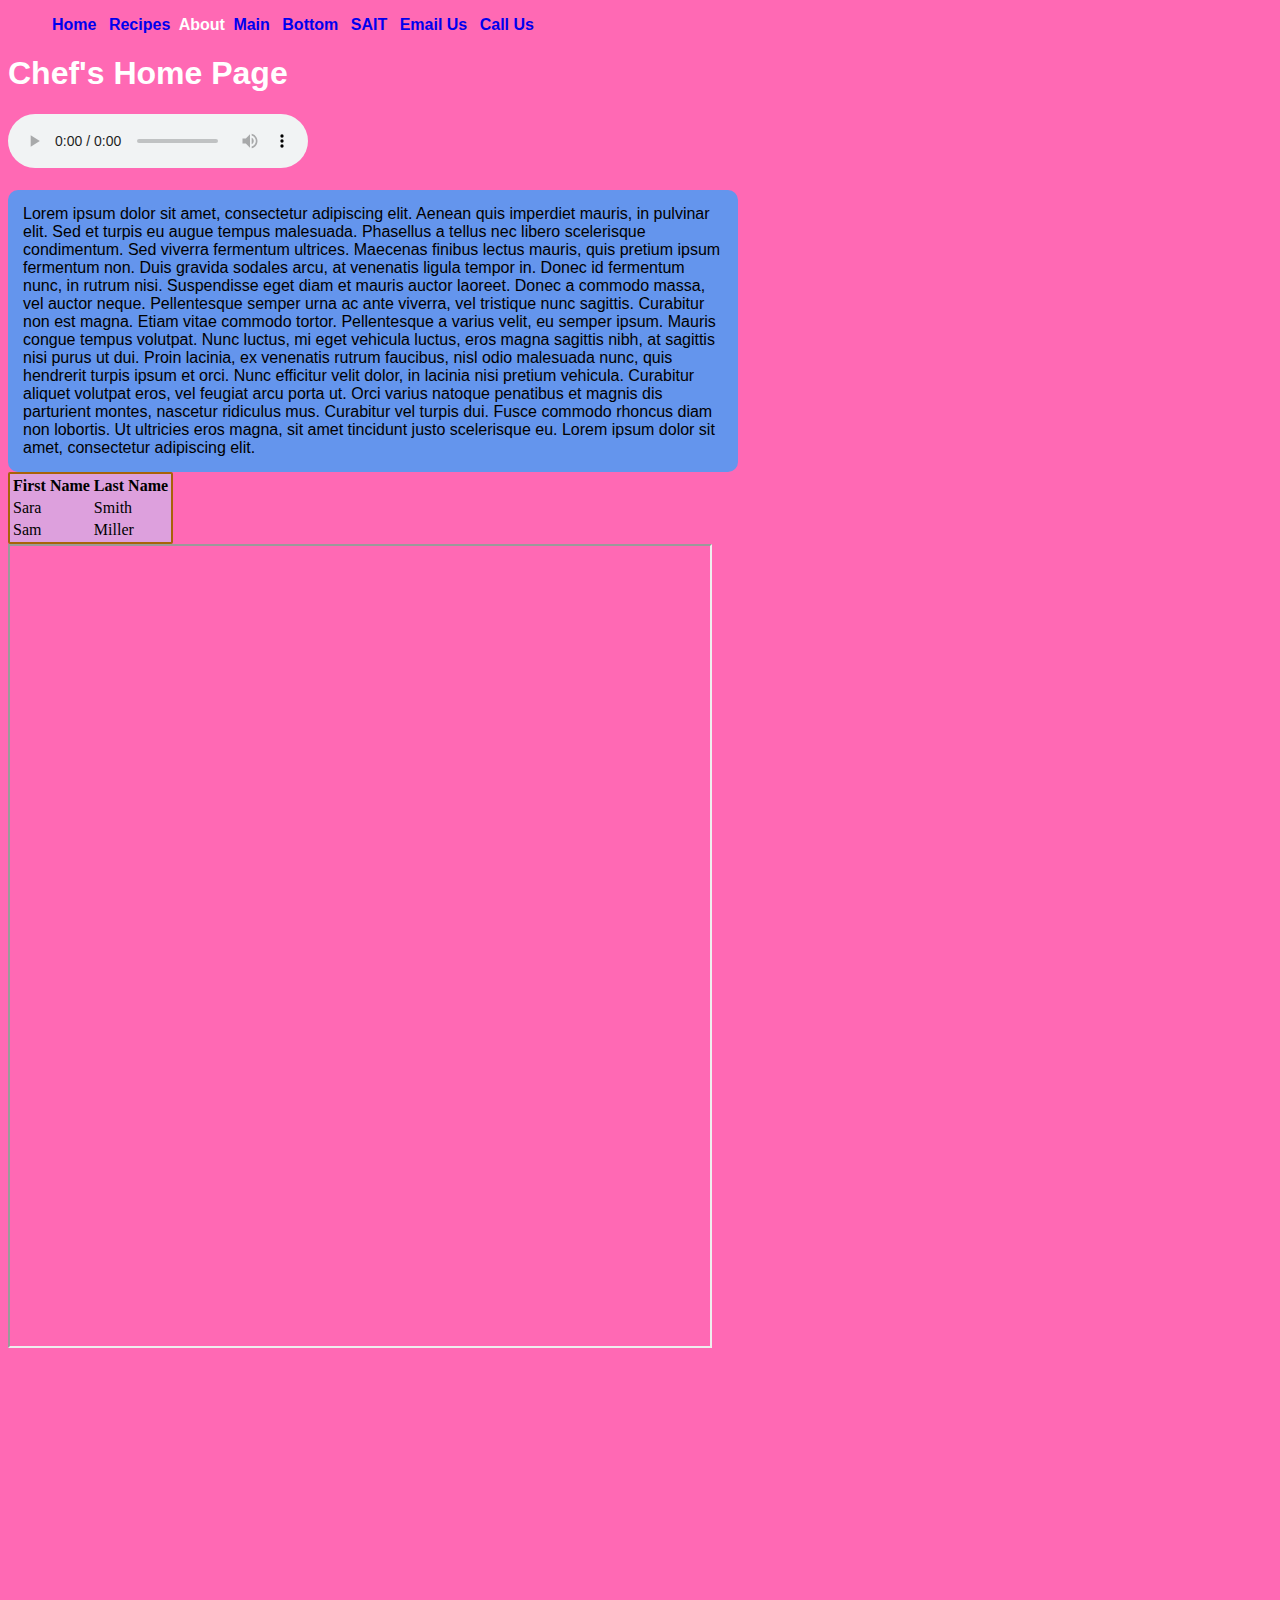
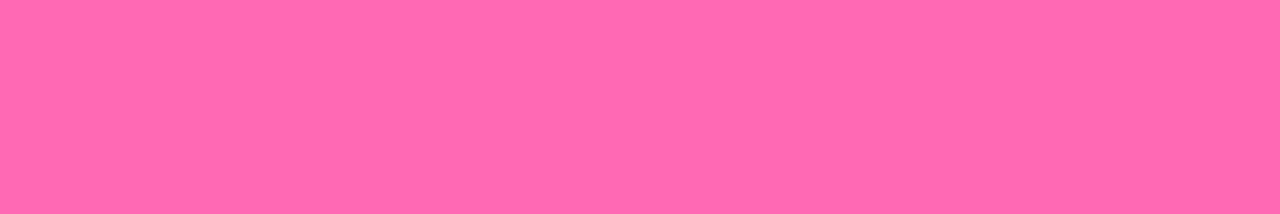
<file: index.html>
<!DOCTYPE html>
<html>

<head>
    <title>
        Home Page
    </title>
    <link rel="stylesheet" href="styles.css">

</head>

<body>
    <nav>
        <ul>
            <li class="main menu">
                <a href="index.html">Home</a>
            </li>

            <li class="main menu">
                <a href="Recipes.html">Recipes</a>
            </li>

            <li class="main menu">About
            </li>

            <li class="main menu">
                <a href="#main">Main</a>
            </li>

            <li class="main menu">
                <a href="#bottom">Bottom</a>
                <a href="https://www.sait.ca/" target="_blank">SAIT</a>

            <li class="main menu">
                <a href="mailto:test.test@edu.sait.ca">Email Us</a>

            <li class="main menu">
                <a href="tel:587-111-3470">Call Us</a>
            </li>
        </ul>
    </nav>

    <h1> Chef's Home Page </h1>
    <audio src="https://cdn.freesound.org/previews/788/788545_10643461-lq.mp3" controls></audio>
</body>
<br>
<br>

<div id="main"
    style="background-color: cornflowerblue;font-family: Arial, Helvetica, sans-serif;border-radius: 10px;padding: 15px;align-content: center;width: 700px;">
    Lorem ipsum dolor sit amet, consectetur adipiscing elit. Aenean quis imperdiet mauris, in pulvinar elit. Sed et
    turpis eu augue tempus malesuada. Phasellus a tellus nec libero scelerisque condimentum. Sed viverra fermentum
    ultrices. Maecenas finibus lectus mauris, quis pretium ipsum fermentum non. Duis gravida sodales arcu, at venenatis
    ligula tempor in. Donec id fermentum nunc, in rutrum nisi. Suspendisse eget diam et mauris auctor laoreet. Donec a
    commodo massa, vel auctor neque. Pellentesque semper urna ac ante viverra, vel tristique nunc sagittis.

    Curabitur non est magna. Etiam vitae commodo tortor. Pellentesque a varius velit, eu semper ipsum. Mauris congue
    tempus volutpat. Nunc luctus, mi eget vehicula luctus, eros magna sagittis nibh, at sagittis nisi purus ut dui.
    Proin lacinia, ex venenatis rutrum faucibus, nisl odio malesuada nunc, quis hendrerit turpis ipsum et orci. Nunc
    efficitur velit dolor, in lacinia nisi pretium vehicula. Curabitur aliquet volutpat eros, vel feugiat arcu porta ut.
    Orci varius natoque penatibus et magnis dis parturient montes, nascetur ridiculus mus. Curabitur vel turpis dui.
    Fusce commodo rhoncus diam non lobortis. Ut ultricies eros magna, sit amet tincidunt justo scelerisque eu. Lorem
    ipsum dolor sit amet, consectetur adipiscing elit.
</div>

<table style="background-color: plum;
    border: 2px;border-style:solid;
    border-radius: 2px; border-color: rgb(168, 99, 9);">

    <th>
        First Name
    </th>
    <th>
        Last Name
    </th>
    <tr>
        <td>
            Sara
        </td>
        <td>
            Smith
        </td>
    </tr>
    <tr>
        <td>
            Sam
        </td>
        <td>
            Miller
        </td>
    </tr>

</table>

<iframe width="700" height="800" src="https://en.wikipedia.org/"></iframe>

<iframe
    src="https://www.google.com/maps/embed?pb=!1m18!1m12!1m3!1d20062.660139388616!2d-114.10004234108423!3d51.0561802396816!2m3!1f0!2f0!3f0!3m2!1i1024!2i768!4f13.1!3m3!1m2!1s0x53716f9268a69e81%3A0xb1db5e68bd61e28!2sSouthern%20Alberta%20Institute%20of%20Technology!5e0!3m2!1sen!2sca!4v1739288405373!5m2!1sen!2sca"
    width="600" height="450" style="border:0;" allowfullscreen="" loading="lazy"
    referrerpolicy="no-referrer-when-downgrade"></iframe>



</html>
</file>
<file: styles.css>
li{
    display: inline; color: rgb(255, 255, 255);
}

body{
    background-color:hotpink;
}
h1 {font-size:xx-large; font-family: Impact, Haettenschweiler, 'Arial Narrow Bold', sans-serif; color:rgb(255, 255, 255);

}

.menu{font-size:medium; font-family: Verdana, Geneva, Tahoma, sans-serif; font-weight: bold;
}

a{
padding-left: 4px;
padding-right: 4px;
background-color:hotpink;
text-decoration: none;
text-decoration-color: floralwhite;

}
</file>
